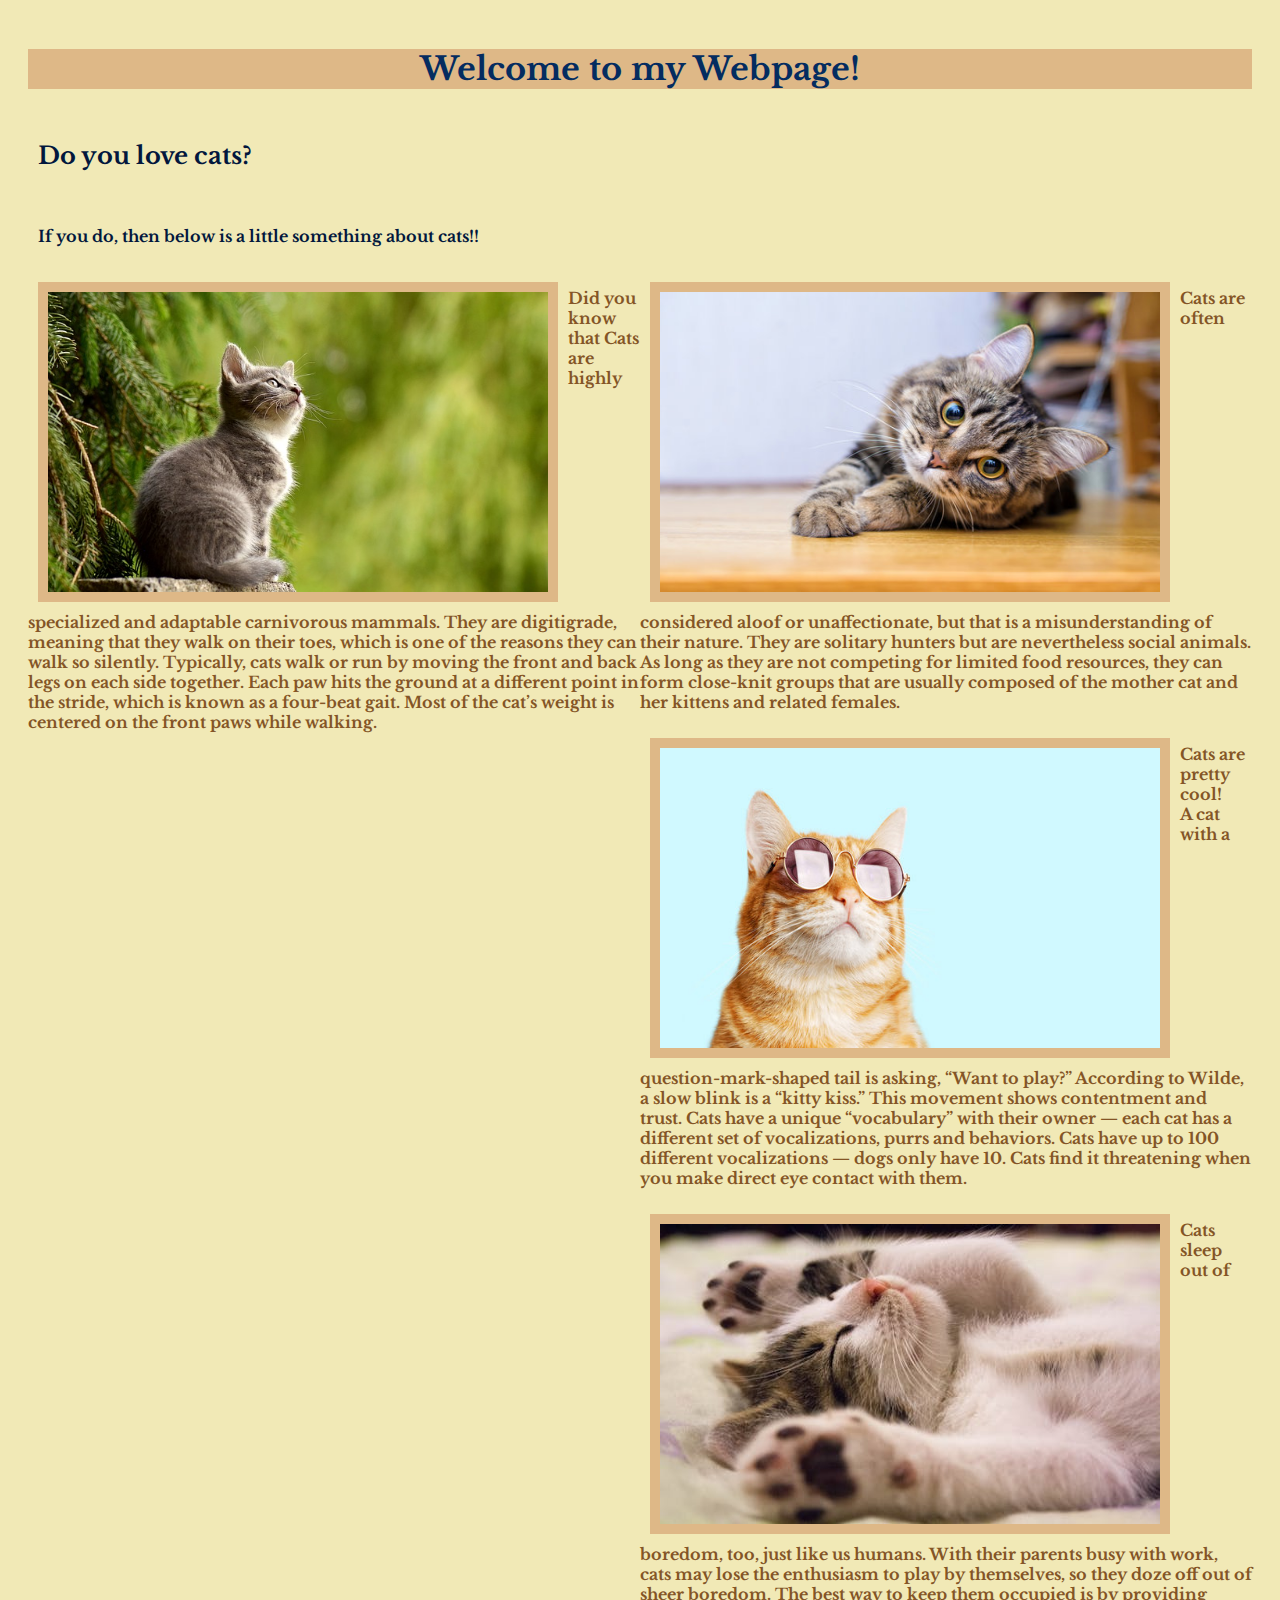
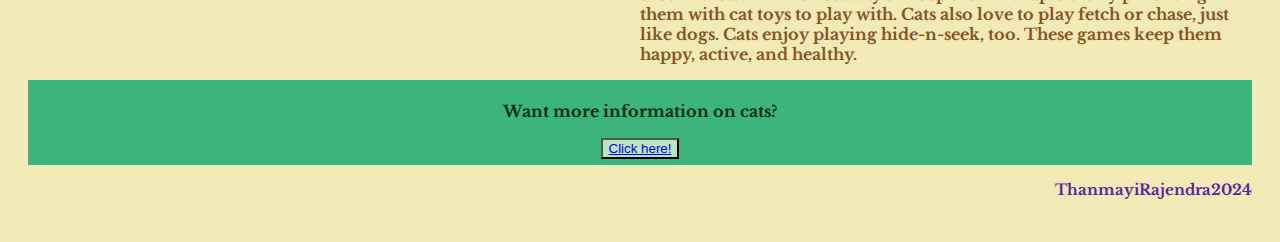
<file: index.html>
<!DOCTYPE html>
<html lang="en">
    <head>
        <meta name='viewport' content='width=device-width, initial-scale=1.0'>
        <title>My Webpage</title>
        <link rel="stylesheet" href="./style.css"/>
        <link rel="preconnect" href="https://fonts.googleapis.com">
<link rel="preconnect" href="https://fonts.gstatic.com" crossorigin>
<link href="https://fonts.googleapis.com/css2?family=Libre+Baskerville:ital,wght@0,400;0,700;1,400&family=Rubik:ital,wght@0,300..900;1,300..900&display=swap" rel="stylesheet">
    </head>
    <body>
       <div class="main"> 
        <div class="h-1">
            <h1>Welcome to my Webpage!</h1>
        </div>
        <div class="one">
            <h2>Do you love cats?</h2>
        </br><p>If you do, then below is a little something about cats!!</p>
        </div>
        <div class="two haha">
            <img class="first" src="./assets/cat1.jpeg" alt="cat"/>
            <p class="first text">Did you know that Cats are highly specialized and adaptable carnivorous mammals. They are digitigrade, 
                meaning that they walk on their toes, which is one of the reasons they can walk so silently. Typically, cats walk or run by moving the front and back legs on 
                each side together. Each paw hits the ground at a different point in the stride, which is known as a four-beat gait. Most of the cat’s weight is centered on the 
                front paws while walking.</p>
        </div>
        <div class="three haha">
            <img class="second" src="./assets/cat2.jpeg" alt="cat"/>
            <p class="second text">Cats are often considered aloof or unaffectionate, but that is a misunderstanding of their nature. They are solitary hunters but are nevertheless 
                social animals. As long as they are not competing for limited food resources, they can form close-knit groups that are usually composed 
                of the mother cat and her kittens and related females.</p>
        </div>
        <div class="four haha">
            <img class="third" src="./assets/cat3.jpeg" alt="cat"/>
            <p class="third text"> Cats are pretty cool! </br> A cat with a question-mark-shaped tail is asking, “Want to play?”
                According to Wilde, a slow blink is a “kitty kiss.” This movement shows contentment and trust.
                Cats have a unique “vocabulary” with their owner — each cat has a different set of vocalizations, purrs and behaviors.
                Cats have up to 100 different vocalizations — dogs only have 10.
                Cats find it threatening when you make direct eye contact with them.
                </p>
        </div>
        <div class="five haha">
            <img class="fourth" src="./assets/cat4.jpeg" alt="cat"/>
            <p class="fourth text">Cats sleep out of boredom, too, just like us humans.
                 With their parents busy with work, cats may lose the enthusiasm to play by themselves, 
                 so they doze off out of sheer boredom. The best way to keep them occupied is by providing them with cat toys to
                  play with. Cats also love to play fetch or chase, just like dogs. Cats enjoy playing hide-n-seek, too. 
                  These games keep them happy, active, and healthy. </p>
        </div>
        <div class="what">
            <p class="end text"> Want more information on cats?</p>
            <button><a link href="./linkpage.html" >Click here!</a></button>
        </div>
       </div>
        <footer>
            <p>ThanmayiRajendra2024</p>
        </footer>
    </body>




</html>
</file>
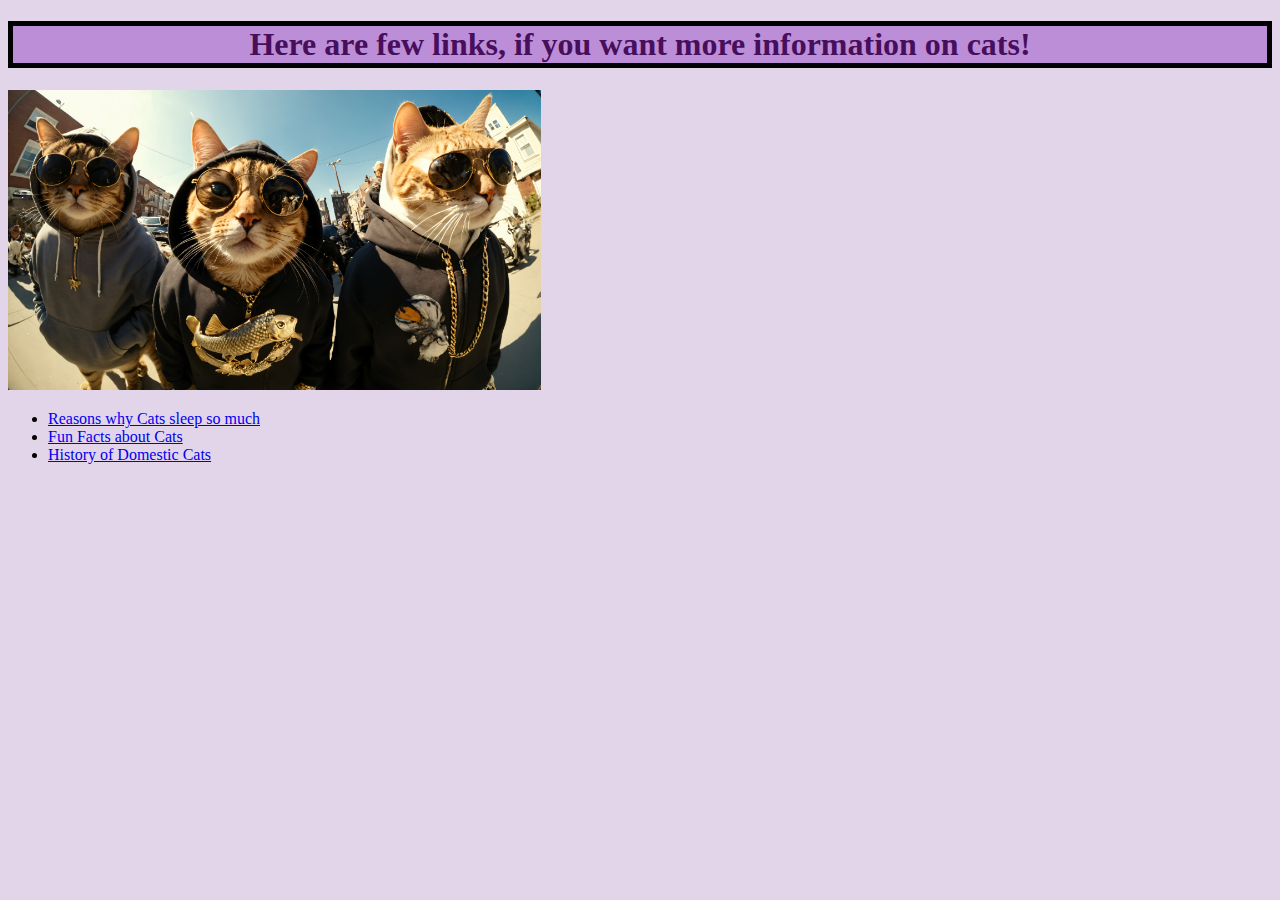
<file: linkpage.html>
<!DOCTYPE html>
<html lang="en">
    <head>
         <meta name="viewport" content="width=device-width, initial-scale=1.0">
        <title>Links</title>
        <style>
            html{
                background-color: rgb(227, 213, 233);
            }
            h1{
                background-color: rgb(189, 142, 216);
                color: rgb(71, 14, 92);
                text-align: center;
                border:5px solid black;
            }
            img{
                height:300px;
            }
            @media (max-width:680px){
                img{
                    display:inline;
                    width:100%;
                    margin-bottom: 10px;
                }
            }
        </style>
    </head>
    <body>
        <h1>Here are few links, if you want more information on cats!</h1>
        <img src="./assets/cat5.jpeg" alt="Cat"/>
        <ul>
            <li><a href="https://headsupfortails.com/blogs/cats/reasons-why-cats-sleep-so-much#:~:text=To%20conclude%2C%20cats%20sleep%20for,them%20for%20any%20underlying%20reasons."/>Reasons why Cats sleep so much</a></li>
            <li><a href="https://www.purina.in/articles/cats/behaviour/common-questions/fun-facts-about-cats">Fun Facts about Cats</a></li>
            <li><a href="https://www.alleycat.org/resources/the-natural-history-of-the-cat/">History of Domestic Cats</a></li>
        </ul>
    </body>
</html>
</file>
<file: style.css>
body {
    display: flex;
    flex-direction: column;
    min-height: 95vh;
  }
.main{
     flex:1;
  }
html {
    font-family: "Libre Baskerville", serif;
    font-weight: 700;
    font-style: normal;
    background-color: rgb(241, 233, 182);
    margin: 20px;
}
h1{
    color: rgb(4, 44, 96);
    text-align: center;
    background-color: burlywood;
}
.one{
    padding: 10px;
    color: rgb(2, 23, 61);
}
.two {
    float:left;
}

.three {
    float:right;
}

.four{
     float:left;
}

.five{
    float:right;
}

.haha{
    width:50%;
}
img{
    float:left;
    border:10px solid burlywood;
    height:300px;
    width:500px;
    margin:10px;
    margin-right: 10px;
}

@media (max-width:680px){
    .haha{
        width:100%;
        display: block;
        margin-bottom: 30px;
        text-align: justify;
    }
    .haha img{
        display:inline;
        width:100%;
        margin-bottom:10px;
    }
}

.text{
    color: rgb(132, 85, 38);
}
footer{
    color: rgb(89, 38, 152);
    clear:both;
    text-align:end;
    font-size: 15px;
    clear:both;
}
.what{
    text-align: center;
    background-color: rgb(60, 181, 125);
    height: 75px;
    clear:both;
    margin-top: 20px;
    padding:5px;
}
button{
     background-color: rgb(187, 229, 189);
}
.end{
    color:rgb(7, 44, 9)
}
</file>
